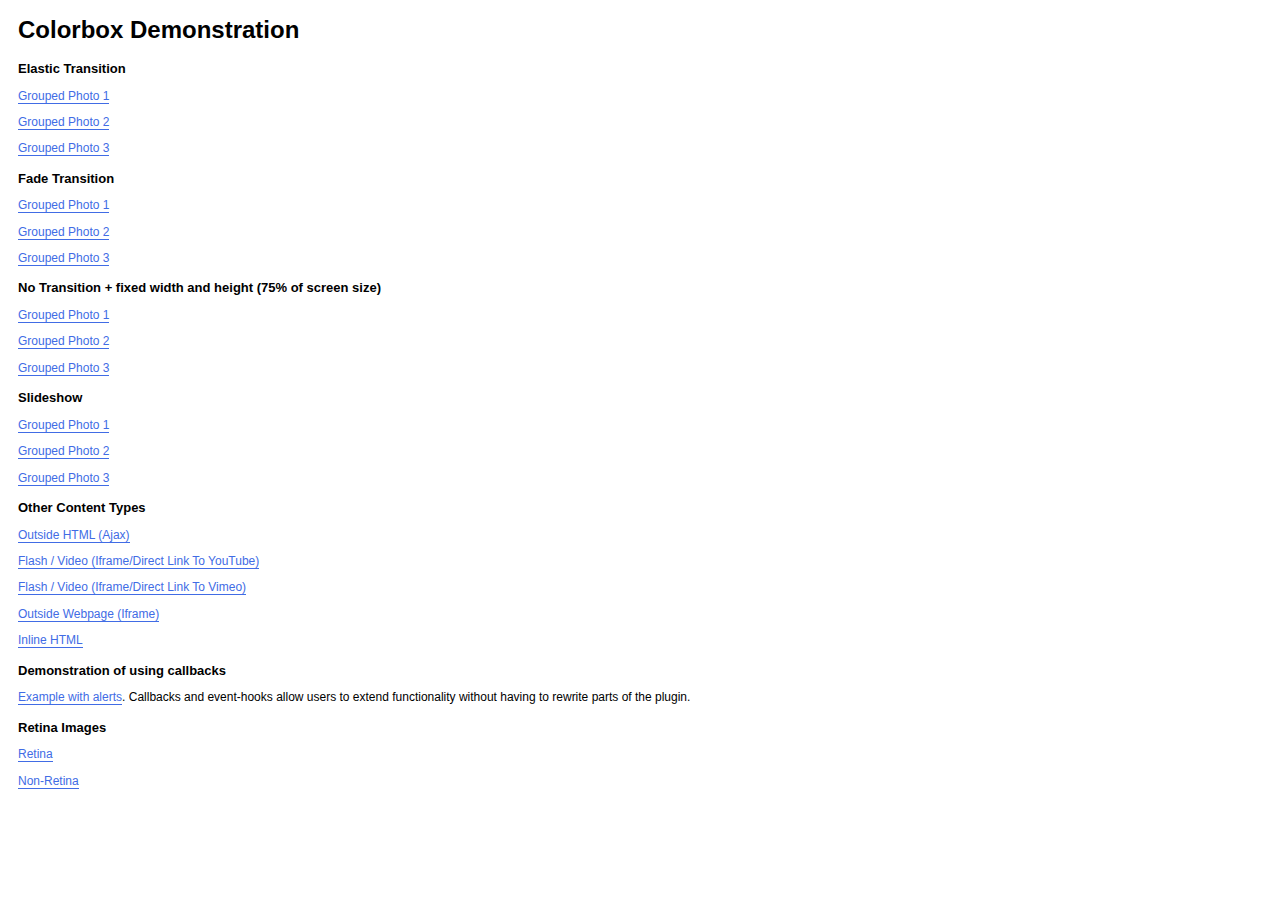
<file: WebApi/Static/scripts/colorbox-master/example1/index.html>
<!DOCTYPE html>
<html>
	<head>
		<meta charset='utf-8'/>
		<title>Colorbox Examples</title>
		<style>
			body{font:12px/1.2 Verdana, sans-serif; padding:0 10px;}
			a:link, a:visited{text-decoration:none; color:#416CE5; border-bottom:1px solid #416CE5;}
			h2{font-size:13px; margin:15px 0 0 0;}
		</style>
		<link rel="stylesheet" href="colorbox.css" />
		<script src="https://ajax.googleapis.com/ajax/libs/jquery/1.9.1/jquery.min.js"></script>
		<script src="../jquery.colorbox.js"></script>
		<script>
			$(document).ready(function(){
				//Examples of how to assign the Colorbox event to elements
				$(".group1").colorbox({rel:'group1'});
				$(".group2").colorbox({rel:'group2', transition:"fade"});
				$(".group3").colorbox({rel:'group3', transition:"none", width:"75%", height:"75%"});
				$(".group4").colorbox({rel:'group4', slideshow:true});
				$(".ajax").colorbox();
				$(".youtube").colorbox({iframe:true, innerWidth:640, innerHeight:390});
				$(".vimeo").colorbox({iframe:true, innerWidth:500, innerHeight:409});
				$(".iframe").colorbox({iframe:true, width:"80%", height:"80%"});
				$(".inline").colorbox({inline:true, width:"50%"});
				$(".callbacks").colorbox({
					onOpen:function(){ alert('onOpen: colorbox is about to open'); },
					onLoad:function(){ alert('onLoad: colorbox has started to load the targeted content'); },
					onComplete:function(){ alert('onComplete: colorbox has displayed the loaded content'); },
					onCleanup:function(){ alert('onCleanup: colorbox has begun the close process'); },
					onClosed:function(){ alert('onClosed: colorbox has completely closed'); }
				});

				$('.non-retina').colorbox({rel:'group5', transition:'none'})
				$('.retina').colorbox({rel:'group5', transition:'none', retinaImage:true, retinaUrl:true});
				
				//Example of preserving a JavaScript event for inline calls.
				$("#click").click(function(){ 
					$('#click').css({"background-color":"#f00", "color":"#fff", "cursor":"inherit"}).text("Open this window again and this message will still be here.");
					return false;
				});
			});
		</script>
	</head>
	<body>
		<h1>Colorbox Demonstration</h1>
		<h2>Elastic Transition</h2>
		<p><a class="group1" href="../content/ohoopee1.jpg" title="Me and my grandfather on the Ohoopee.">Grouped Photo 1</a></p>
		<p><a class="group1" href="../content/ohoopee2.jpg" title="On the Ohoopee as a child">Grouped Photo 2</a></p>
		<p><a class="group1" href="../content/ohoopee3.jpg" title="On the Ohoopee as an adult">Grouped Photo 3</a></p>
		
		<h2>Fade Transition</h2>
		<p><a class="group2" href="../content/ohoopee1.jpg" title="Me and my grandfather on the Ohoopee">Grouped Photo 1</a></p>
		<p><a class="group2" href="../content/ohoopee2.jpg" title="On the Ohoopee as a child">Grouped Photo 2</a></p>
		<p><a class="group2" href="../content/ohoopee3.jpg" title="On the Ohoopee as an adult">Grouped Photo 3</a></p>
		
		<h2>No Transition + fixed width and height (75% of screen size)</h2>
		<p><a class="group3" href="../content/ohoopee1.jpg" title="Me and my grandfather on the Ohoopee.">Grouped Photo 1</a></p>
		<p><a class="group3" href="../content/ohoopee2.jpg" title="On the Ohoopee as a child">Grouped Photo 2</a></p>
		<p><a class="group3" href="../content/ohoopee3.jpg" title="On the Ohoopee as an adult">Grouped Photo 3</a></p>
		
		<h2>Slideshow</h2>
		<p><a class="group4"  href="../content/ohoopee1.jpg" title="Me and my grandfather on the Ohoopee.">Grouped Photo 1</a></p>
		<p><a class="group4"  href="../content/ohoopee2.jpg" title="On the Ohoopee as a child">Grouped Photo 2</a></p>
		<p><a class="group4"  href="../content/ohoopee3.jpg" title="On the Ohoopee as an adult">Grouped Photo 3</a></p>
		
		<h2>Other Content Types</h2>
		<p><a class='ajax' href="../content/ajax.html" title="Homer Defined">Outside HTML (Ajax)</a></p>
		<p><a class='youtube' href="http://www.youtube.com/v/VOJyrQa_WR4?rel=0&amp;wmode=transparent">Flash / Video (Iframe/Direct Link To YouTube)</a></p>
		<p><a class='vimeo' href="http://player.vimeo.com/video/2285902" title="R&ouml;yksopp: Remind Me">Flash / Video (Iframe/Direct Link To Vimeo)</a></p>
		<p><a class='iframe' href="http://wikipedia.com">Outside Webpage (Iframe)</a></p>
		<p><a class='inline' href="#inline_content">Inline HTML</a></p>
		
		<h2>Demonstration of using callbacks</h2>
		<p><a class='callbacks' href="../content/marylou.jpg" title="Marylou on Cumberland Island">Example with alerts</a>. Callbacks and event-hooks allow users to extend functionality without having to rewrite parts of the plugin.</p>
		

		<h2>Retina Images</h2>
		<p><a class="retina" href="../content/daisy.jpg" title="Retina">Retina</a></p>
		<p><a class="non-retina" href="../content/daisy.jpg" title="Non-Retina">Non-Retina</a></p>

		<!-- This contains the hidden content for inline calls -->
		<div style='display:none'>
			<div id='inline_content' style='padding:10px; background:#fff;'>
			<p><strong>This content comes from a hidden element on this page.</strong></p>
			<p>The inline option preserves bound JavaScript events and changes, and it puts the content back where it came from when it is closed.</p>
			<p><a id="click" href="#" style='padding:5px; background:#ccc;'>Click me, it will be preserved!</a></p>
			
			<p><strong>If you try to open a new Colorbox while it is already open, it will update itself with the new content.</strong></p>
			<p>Updating Content Example:<br />
			<a class="ajax" href="../content/ajax.html">Click here to load new content</a></p>
			</div>
		</div>
	</body>
</html>
</file>
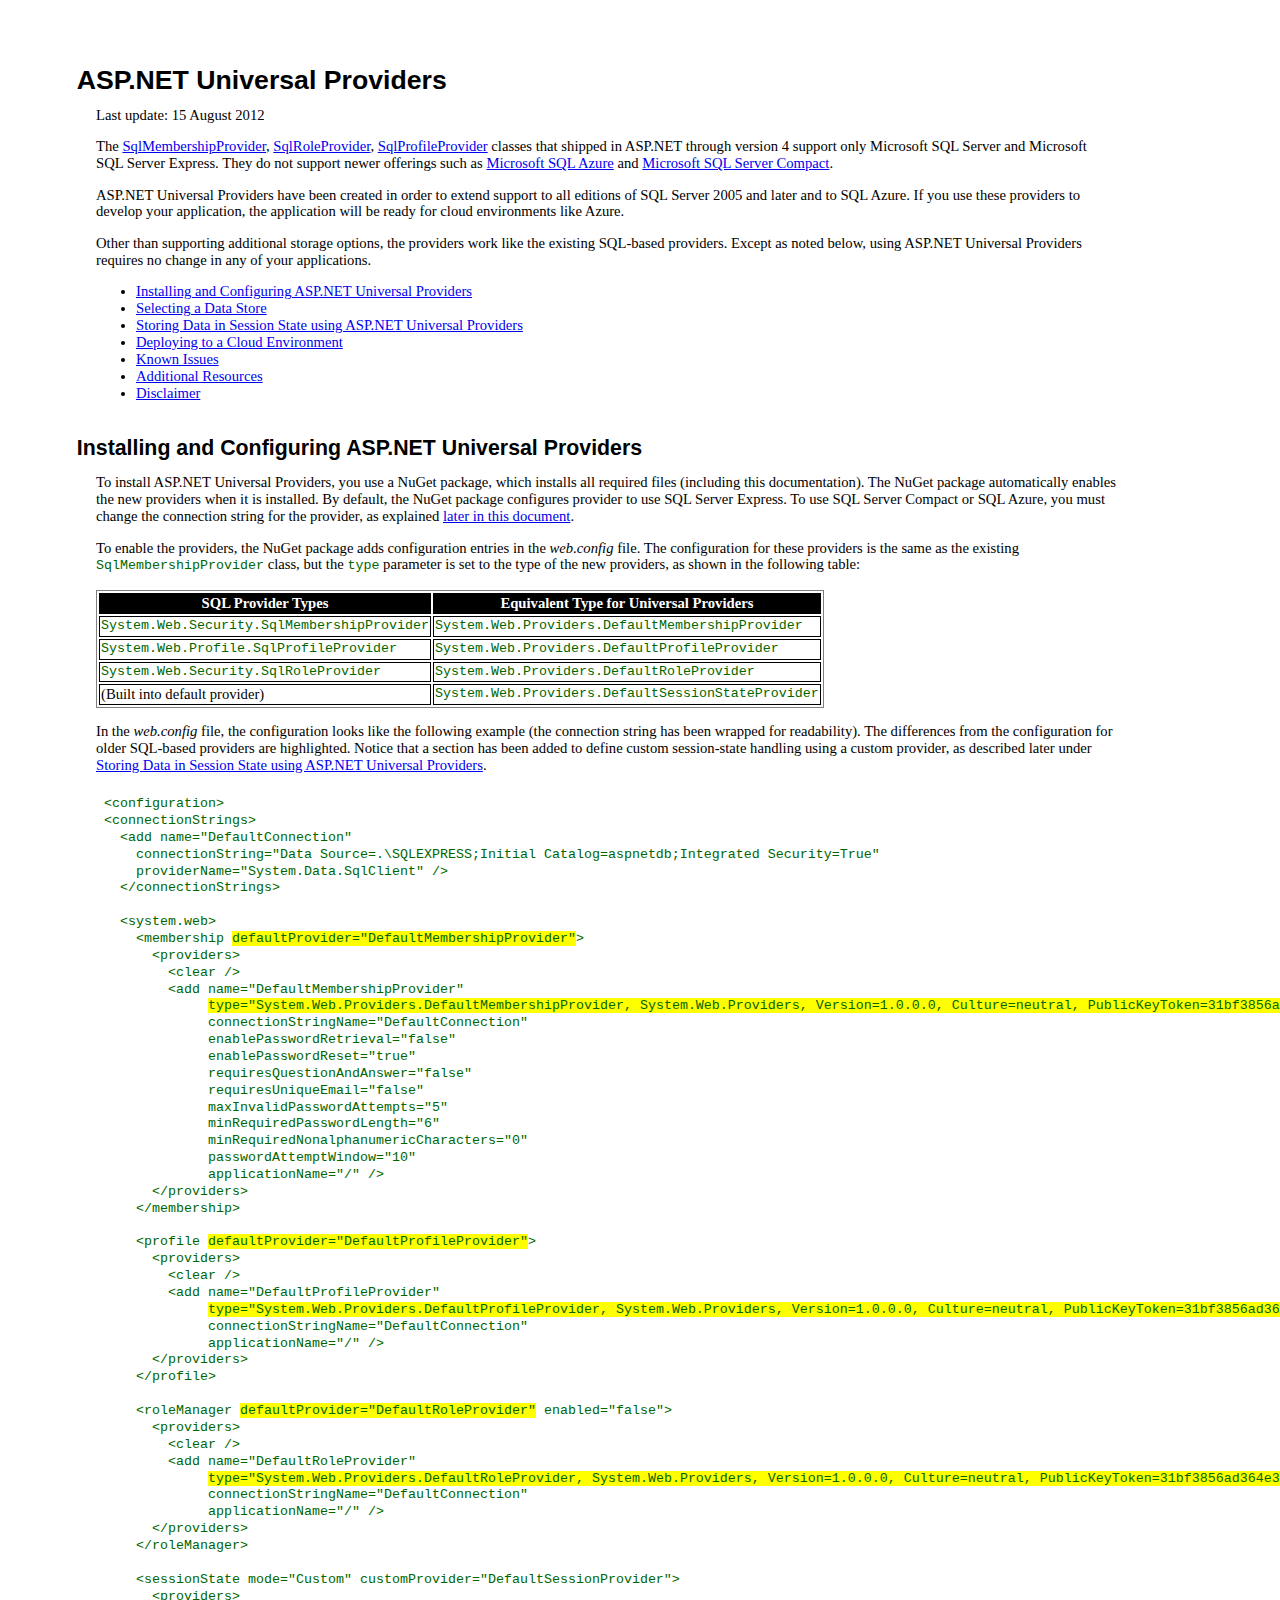
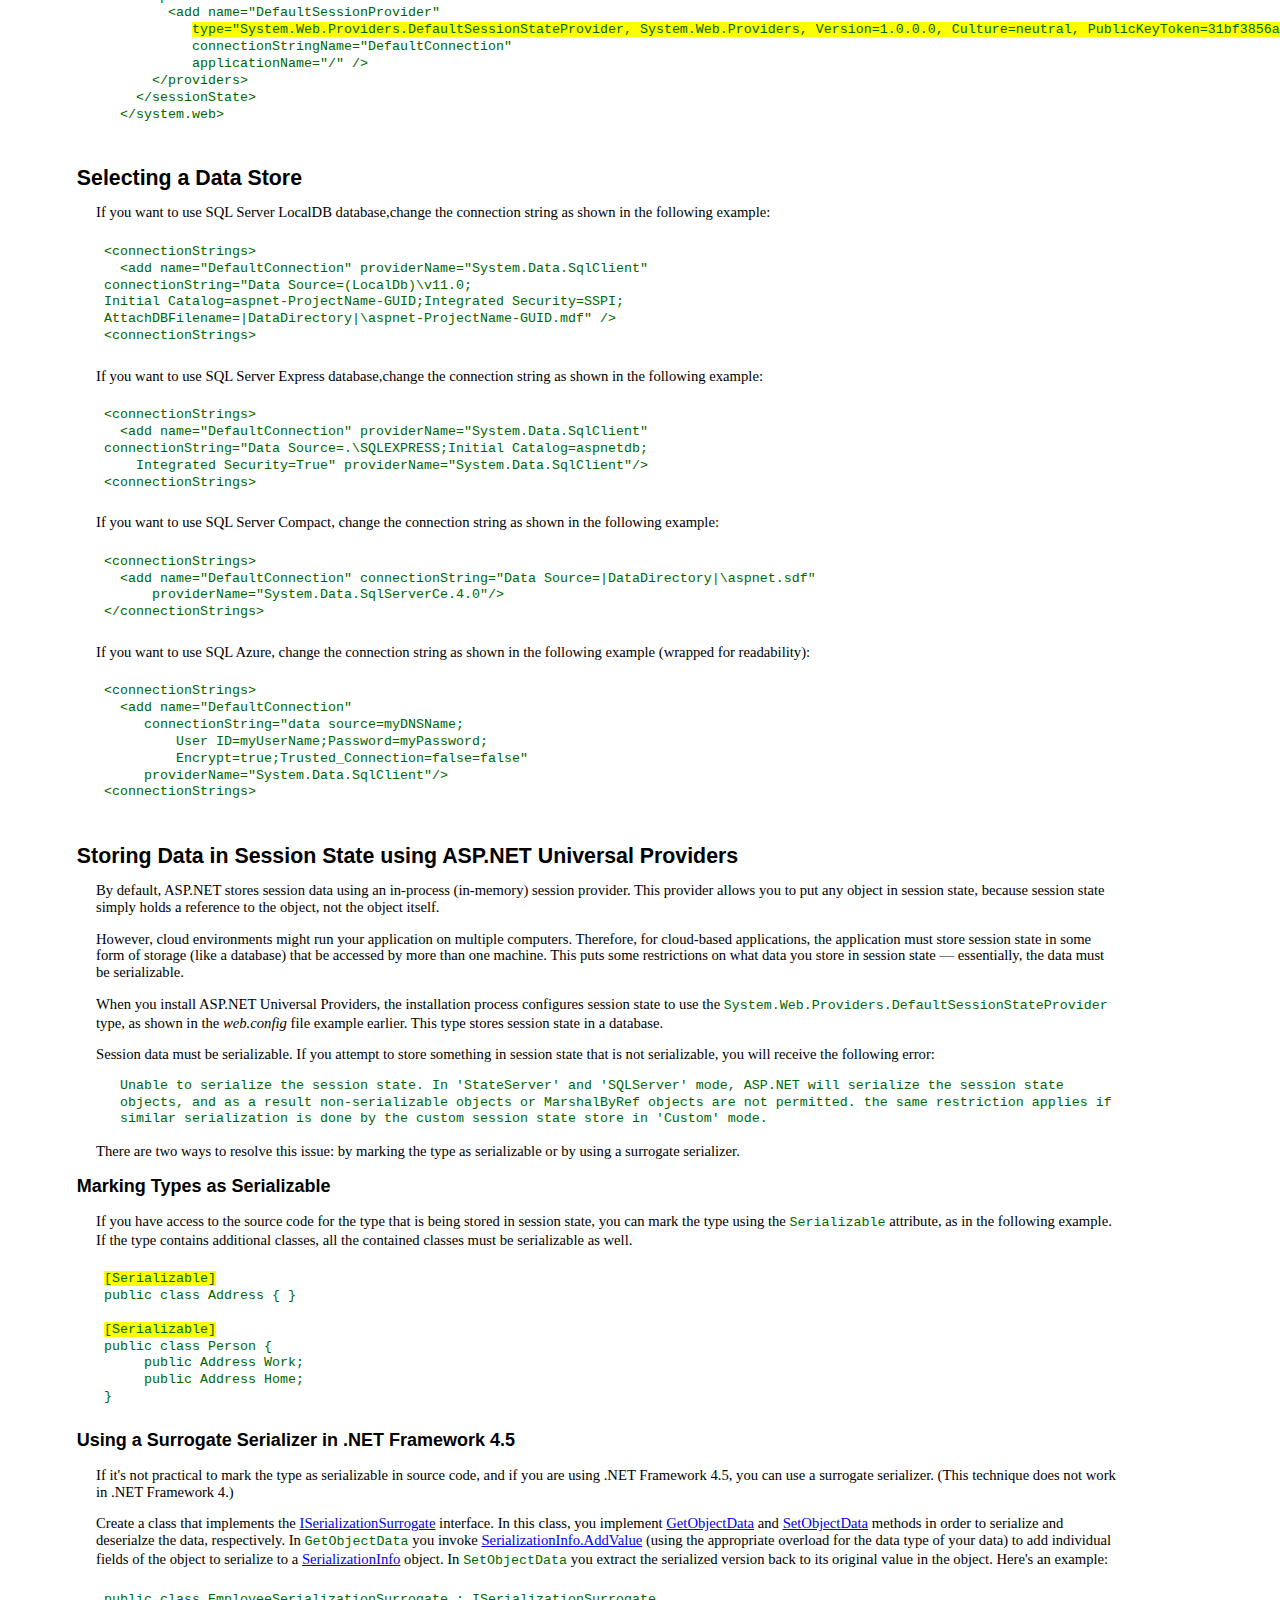
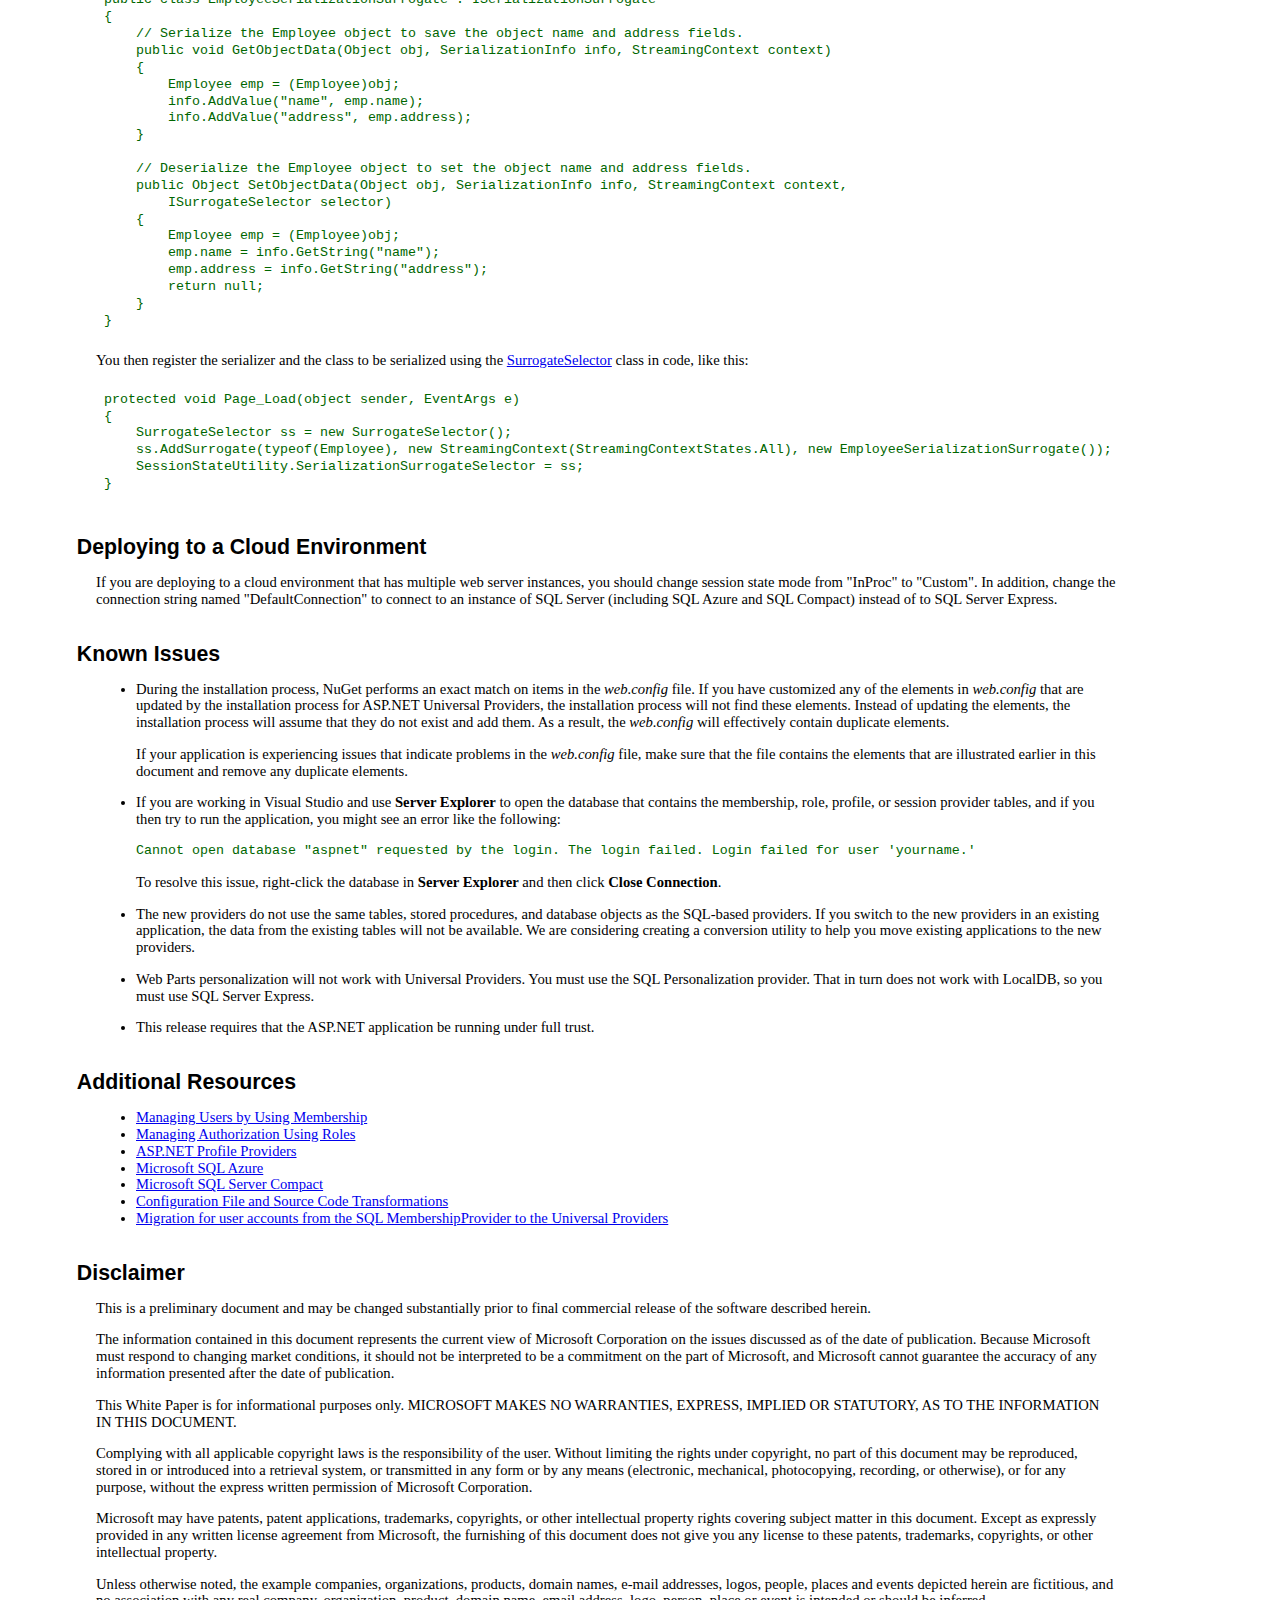
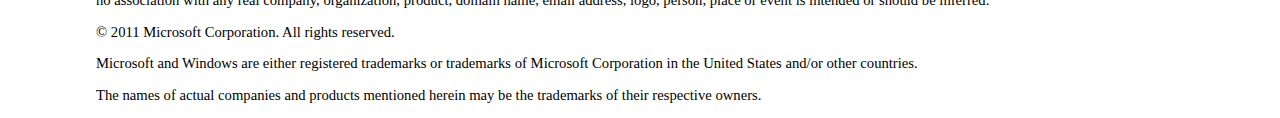
<file: MCHost/packages/Microsoft.AspNet.Providers.Core.1.2/readme.html>
﻿<!DOCTYPE html PUBLIC "-//W3C//DTD XHTML 1.0 Transitional//EN" "http://www.w3.org/TR/xhtml1/DTD/xhtml1-transitional.dtd">
<html xmlns="http://www.w3.org/1999/xhtml">

<head>
<meta content="text/html; charset=utf-8" http-equiv="Content-Type" />
<title>ASP.NET Universal Providers Readme</title>


<style type="text/css">
body{
	margin-left:1in;
	margin-top:.75in;
	margin-right:1.7in;
	font-family:calibri;
	font-size:11pt;
	line-height:1.15em;
	background-color:white;
}

h1{
	margin-left:-.2in;
	font-family:Arial, Verdana, sans-serif;
	font-size:20pt;
}

h2{
	margin-left:-.2in;
	margin-top:1.8em;
	font-family:Arial, Verdana, sans-serif;
	font-size:16pt;
}

h3{
	margin-left:-.2in;
	font-family:Verdana, sans-serif;
	font-size:13.5pt;
}

table{
	border:thin gray groove;
}

thead{
	background-color:black;
	color:white;
	font-weight:bold;
	text-align:center;
}

td{
	border:1px solid black;
}

p.indent1{
	margin-left:.25in;
}


code{
	font-family:"Courier New";
	font-size:10pt;
	color:#006600;
}

pre{
	font-family:"Courier New";
	font-size:10pt;
	padding:8px;
	color:#006600;
}

span.highlight{
    background-color:Yellow;
	
}
</style>

</head>
<body>
<h1>ASP.NET Universal Providers</h1>

<p>Last update: 15 August 2012</p>


<p>The 
<a href="http://msdn.microsoft.com/en-us/library/system.web.security.sqlmembershipprovider.aspx">SqlMembershipProvider</a>, 
<a href="http://msdn.microsoft.com/en-us/library/system.web.security.sqlroleprovider.aspx">SqlRoleProvider</a>, 
<a href="http://msdn.microsoft.com/en-us/library/system.web.profile.sqlprofileprovider.aspx">SqlProfileProvider</a> classes that shipped in ASP.NET through version 4 support only Microsoft SQL Server and Microsoft SQL Server Express. They do not support newer offerings such as 
<a href="http://msdn.microsoft.com/en-us/library/ee336241.aspx">Microsoft SQL Azure</a> and 
<a href="http://www.microsoft.com/downloads/en/details.aspx?FamilyID=033cfb76-5382-44fb-bc7e-b3c8174832e2">Microsoft SQL Server Compact</a>. </p>
<p>ASP.NET Universal Providers have been created in order to extend support to all editions of SQL Server 2005 and later and to SQL Azure. If you use these providers to develop your application, the application will be ready for cloud environments like Azure.</p>
<p>Other than supporting additional storage options, the providers work like the existing SQL-based providers. Except as noted below, using ASP.NET Universal Providers requires no change in any of your applications.</p>
<ul>
	<li><a href="#Installing_and_Configuring_ASP.NET_Unive">Installing and 
	Configuring ASP.NET Universal Providers</a></li>
	<li><a href="#Selecting_a_Data_Store">Selecting a Data Store</a></li>
	<li><a href="#Storing_Data_in_Session_State_using_ASP">Storing Data in 
	Session State using ASP.NET Universal Providers</a></li>
	<li><a href="#Deploying_to_a_Cloud_Environment">Deploying to a Cloud 
	Environment</a></li>
	<li><a href="#Known_Issues">Known Issues</a></li>
	<li><a href="#Additional_Resources">Additional Resources</a></li>
	<li><a href="#Disclaimer">Disclaimer</a><br />
	</li>
</ul>

<h2><a name="Installing_and_Configuring_ASP.NET_Unive">Installing and Configuring ASP.NET Universal Providers</a></h2>



<p>To install ASP.NET Universal Providers, you use a NuGet package, which installs all required files (including this documentation). The NuGet package automatically enables the new providers when it is installed. By default, the NuGet package configures provider to use SQL Server Express. To use SQL Server Compact or SQL Azure, you must change the connection string for the provider, as explained 
<a href="#Selecting_a_Data_Store">later in this document</a>.</p>

<p>To enable the providers, the NuGet package adds configuration entries in the 
<em>web.config</em> file. The configuration for these providers is the same as the existing 
<code>SqlMembershipProvider</code> class, but the <code>type</code> parameter is set to the type of the new providers, as shown in the following table:</p>


<table>
	<thead>
		<td>SQL Provider Types</td>
		<td>Equivalent Type for Universal Providers</td>
	</thead>
	<tr>
		<td ><code>System.Web.Security.SqlMembershipProvider</code></td>
		<td ><code>System.Web.Providers.DefaultMembershipProvider</code></td>
	</tr>
	<tr>
		<td><code>System.Web.Profile.SqlProfileProvider</code></td>
		<td><code>System.Web.Providers.DefaultProfileProvider</code></td>
	</tr>
	<tr>
		<td><code>System.Web.Security.SqlRoleProvider</code></td>
		<td><code>System.Web.Providers.DefaultRoleProvider</code></td>
	</tr>
	<tr>
		<td>(Built into default provider)</td>
		<td><code>System.Web.Providers.DefaultSessionStateProvider</code></td>
	</tr>
</table>
<p>In the <em>web.config</em> file, the configuration looks like the following example (the connection string has been wrapped for readability). The differences from the configuration for older SQL-based providers are highlighted. Notice that a section has been added to define custom session-state handling using a custom provider, as described later under 
<a href="#Storing_Data_in_Session_State_using_ASP">Storing Data in Session State using ASP.NET Universal Providers</a>.</p>
<pre>&lt;configuration&gt;
&lt;connectionStrings&gt;
  &lt;add name="DefaultConnection"
    connectionString="Data Source=.\SQLEXPRESS;Initial Catalog=aspnetdb;Integrated Security=True"
    providerName="System.Data.SqlClient" /&gt;
  &lt;/connectionStrings&gt;

  &lt;system.web&gt;
    &lt;membership <span class="highlight">defaultProvider="DefaultMembershipProvider"</span>&gt;
      &lt;providers&gt;
        &lt;clear /&gt;
        &lt;add name="DefaultMembershipProvider"
             <span class="highlight">type="System.Web.Providers.DefaultMembershipProvider, System.Web.Providers, Version=1.0.0.0, Culture=neutral, PublicKeyToken=31bf3856ad364e35" 
</span>             connectionStringName="DefaultConnection"
             enablePasswordRetrieval="false"
             enablePasswordReset="true"
             requiresQuestionAndAnswer="false"
             requiresUniqueEmail="false"
             maxInvalidPasswordAttempts="5"
             minRequiredPasswordLength="6"
             minRequiredNonalphanumericCharacters="0"
             passwordAttemptWindow="10"
             applicationName="/" /&gt;
      &lt;/providers&gt;
    &lt;/membership&gt;

    &lt;profile <span class="highlight">defaultProvider="DefaultProfileProvider"</span>&gt;
      &lt;providers&gt;
        &lt;clear /&gt;
        &lt;add name="DefaultProfileProvider"
             <span class="highlight">type="System.Web.Providers.DefaultProfileProvider, System.Web.Providers, Version=1.0.0.0, Culture=neutral, PublicKeyToken=31bf3856ad364e35" 
</span>             connectionStringName="DefaultConnection"
             applicationName="/" /&gt;
      &lt;/providers&gt;
    &lt;/profile&gt;

    &lt;roleManager <span class="highlight">defaultProvider="DefaultRoleProvider"</span> enabled="false"&gt;
      &lt;providers&gt;
        &lt;clear /&gt;
        &lt;add name="DefaultRoleProvider"
             <span class="highlight">type="System.Web.Providers.DefaultRoleProvider, System.Web.Providers, Version=1.0.0.0, Culture=neutral, PublicKeyToken=31bf3856ad364e35"
</span>             connectionStringName="DefaultConnection"
             applicationName="/" /&gt;
      &lt;/providers&gt;
    &lt;/roleManager&gt;

    &lt;sessionState mode="Custom" customProvider="DefaultSessionProvider"&gt;
      &lt;providers&gt;
        &lt;add name="DefaultSessionProvider"
           <span class="highlight">type="System.Web.Providers.DefaultSessionStateProvider, System.Web.Providers, Version=1.0.0.0, Culture=neutral, PublicKeyToken=31bf3856ad364e35"
</span>           connectionStringName="DefaultConnection"
           applicationName="/" /&gt;
      &lt;/providers&gt;
    &lt;/sessionState&gt;
  &lt;/system.web&gt;&nbsp;</pre>

<h2><a name="Selecting_a_Data_Store">Selecting a Data Store</a></h2>
<p>If you want to use SQL Server LocalDB database,change the connection string as shown in the following example:</p>
<pre>
&lt;connectionStrings&gt;
  &lt;add name="DefaultConnection" providerName="System.Data.SqlClient" 
connectionString="Data Source=(LocalDb)\v11.0;
Initial Catalog=aspnet-ProjectName-GUID;Integrated Security=SSPI;
AttachDBFilename=|DataDirectory|\aspnet-ProjectName-GUID.mdf" /&gt;
&lt;connectionStrings&gt;
</pre>
<p>If you want to use SQL Server Express database,change the connection string as shown in the following example:</p>
<pre>
&lt;connectionStrings&gt;
  &lt;add name="DefaultConnection" providerName="System.Data.SqlClient" 
connectionString="Data Source=.\SQLEXPRESS;Initial Catalog=aspnetdb;
    Integrated Security=True" providerName="System.Data.SqlClient"/&gt;
&lt;connectionStrings&gt;
</pre>

<p>If you want to use SQL Server Compact, change the connection string as shown in the following example:</p>

<pre>&lt;connectionStrings&gt;
  &lt;add name="DefaultConnection" connectionString="Data Source=|DataDirectory|\aspnet.sdf" 
      providerName="System.Data.SqlServerCe.4.0"/&gt;
&lt;/connectionStrings&gt;</pre>
<p>If you want to use SQL Azure, change the connection string as shown in the 
following example (wrapped for readability):</p>
<pre>&lt;connectionStrings&gt;
  &lt;add name="DefaultConnection" 
     connectionString="data source=myDNSName;
         User ID=myUserName;Password=myPassword;
         Encrypt=true;Trusted_Connection=false=false"
     providerName="System.Data.SqlClient"/&gt;
&lt;connectionStrings&gt;</pre>

<h2><a name="Storing_Data_in_Session_State_using_ASP">Storing Data in Session State using ASP.NET Universal Providers</a></h2>

<p>By default, ASP.NET stores session data using an in-process (in-memory) session provider. This provider allows you to put any object in session state, because session state simply holds a reference to the object, not the object itself.</p>
<p>However, cloud environments might run your application on multiple computers. Therefore, for cloud-based applications, the application must store session state in some form of storage (like a database) that be accessed by more than one machine. This puts some restrictions on what data you store in session state — essentially, the data must be serializable. </p>
<p>When you install ASP.NET Universal Providers, the installation process configures session state to use the 
<code>System.Web.Providers.DefaultSessionStateProvider</code> type, as shown in the 
<em>web.config</em> file example earlier. This type stores session state in a database.</p> 
<p>Session data must be serializable. If you attempt to store something in session state that is not serializable, you will receive the following error: </p>

<p class="indent1"><code>Unable to serialize the session state. In 'StateServer' and 'SQLServer' mode, ASP.NET will serialize the session state objects, and as a result non-serializable objects or MarshalByRef objects are not permitted. the same restriction applies if similar serialization is done by the custom session state store in 'Custom' mode. </code></p>

<p>There are two ways to resolve this issue: by marking the type as serializable or by using a surrogate serializer.</p>

<h3>Marking Types as Serializable</h3>

<p>If you have access to the source code for the type that is being stored in session state, you can mark the type using the 
<code>Serializable</code> attribute, as in the following example. If the type contains additional classes, all the contained classes must be serializable as well.</p>
<pre><span class="highlight">[Serializable]</span>
public class Address { }

<span class="highlight">[Serializable]</span>
public class Person { 
     public Address Work;
     public Address Home; 
}</pre>

<h3>Using a Surrogate Serializer in .NET Framework 4.5</h3>

<p>If it's not practical to mark the type as serializable in source code, and if you are using .NET Framework 4.5, you can use a surrogate serializer. (This technique does not work in .NET Framework 4.)</p>
<p>Create a class that implements the 
<a href="http://msdn.microsoft.com/en-us/library/system.runtime.serialization.iserializationsurrogate.aspx">ISerializationSurrogate</a> interface.  In this class, you implement 
<a href="http://msdn.microsoft.com/en-us/library/system.runtime.serialization.iserializationsurrogate.getobjectdata.aspx">GetObjectData</a> and 
<a href="http://msdn.microsoft.com/en-us/library/system.runtime.serialization.iserializationsurrogate.setobjectdata.aspx">SetObjectData</a> methods in order to serialize and deserialze the data, respectively. In 
<code>GetObjectData</code> you invoke 
<a href="http://msdn.microsoft.com/en-us/library/system.runtime.serialization.serializationinfo.addvalue.aspx">SerializationInfo.AddValue</a> (using the appropriate overload for the data type of your data) to add individual fields of the object to serialize to a 
<a href="http://msdn.microsoft.com/en-us/library/system.runtime.serialization.serializationinfo.aspx">SerializationInfo</a> object. In 
<code>SetObjectData</code> you extract the serialized version back to its original value in the object. Here's an example:</p>










<pre>public class EmployeeSerializationSurrogate : ISerializationSurrogate
{
    // Serialize the Employee object to save the object name and address fields.
    public void GetObjectData(Object obj, SerializationInfo info, StreamingContext context)
    {
        Employee emp = (Employee)obj;
        info.AddValue("name", emp.name);
        info.AddValue("address", emp.address);
    }

    // Deserialize the Employee object to set the object name and address fields.
    public Object SetObjectData(Object obj, SerializationInfo info, StreamingContext context,
        ISurrogateSelector selector)
    {
        Employee emp = (Employee)obj;
        emp.name = info.GetString("name");
        emp.address = info.GetString("address");
        return null;
    }
}</pre>
<p>You then register the serializer and the class to be serialized using the 
<a href="http://msdn.microsoft.com/en-us/library/system.runtime.serialization.surrogateselector.aspx">SurrogateSelector</a> class in code, like this:</p>
<pre>protected void Page_Load(object sender, EventArgs e)
{
    SurrogateSelector ss = new SurrogateSelector();
    ss.AddSurrogate(typeof(Employee), new StreamingContext(StreamingContextStates.All), new EmployeeSerializationSurrogate());
    SessionStateUtility.SerializationSurrogateSelector = ss;
}</pre>
<h2><a name="Deploying_to_a_Cloud_Environment">Deploying to a Cloud Environment</a></h2>

<p>If you are deploying to a cloud environment that has multiple web server instances, you should change session state mode from "InProc" to "Custom".  In addition, change the connection string named "DefaultConnection" to connect to an instance of SQL Server (including SQL Azure and SQL  Compact) instead of to SQL Server Express.</p>

<h2><a name="Known_Issues">Known Issues</a></h2>

<ul>



<li>
<p>During the installation process, NuGet performs an exact match on items in the 
<em>web.config</em> file. If you have customized any of the elements in <em>web.config</em> that are updated by the installation process for ASP.NET Universal Providers, the installation process will not find these elements. Instead of updating the elements, the installation process will assume that they do not exist and add them. As a result, the 
<em>web.config</em> will effectively contain duplicate elements.</p>
<p>If your application is experiencing issues that indicate problems in the <em>web.config</em> file, make sure that the file contains the elements that are illustrated earlier in this document and remove any duplicate elements.</p>
</li>

<li>
<p>If you are working in Visual Studio and use <strong>Server Explorer</strong> to open the database that contains the membership, role, profile, or session provider tables, and if you then try to run the application, you might see an error like the following: </p>
<p><code>Cannot open database "aspnet" requested by the login. The login failed. Login failed for user 'yourname.'</code></p>
<p>To resolve this issue, right-click the database in <strong>Server Explorer</strong> and then click 
<strong>Close Connection</strong>. </p>
</li>


<li>
<p>The new providers do not use the same tables, stored procedures, and database objects as the SQL-based providers. If you switch to the new providers in an existing application, the data from the existing tables will not be available. We are considering creating a conversion utility to help you move existing applications to the new providers.</p>
</li>


<li>
<p>Web Parts personalization will not work with Universal Providers. You must use the SQL Personalization provider. That in turn does not work with LocalDB, so you must use SQL Server Express.</p>
</li>

<li>
<p>This release requires that the ASP.NET application be running under full trust.</p>
</li>

</ul>


<h2><a name="Additional_Resources">Additional Resources</a></h2>

<ul>
<li><a href="http://msdn.microsoft.com/en-us/library/tw292whz.aspx">Managing Users by Using Membership</a></li>
<li><a href="http://msdn.microsoft.com/en-us/library/9ab2fxh0.aspx">Managing Authorization Using Roles</a></li>
<li><a href="http://msdn.microsoft.com/en-us/library/014bec1k.aspx">ASP.NET Profile Providers</a></li>
<li><a href="http://msdn.microsoft.com/en-us/library/ee336241.aspx">Microsoft SQL Azure</a></li>
<li>
<a href="http://www.microsoft.com/downloads/en/details.aspx?FamilyID=033cfb76-5382-44fb-bc7e-b3c8174832e2">Microsoft SQL Server Compact</a></li>
<li>
<a href="http://docs.nuget.org/docs/creating-packages/configuration-file-and-source-code-transformations">Configuration File and Source Code Transformations</a></li>
<li><a href="http://go.microsoft.com/fwlink/?LinkId=261899">Migration for user accounts from the SQL MembershipProvider to the Universal Providers</a></li>
</ul>
<h2><a name="Disclaimer">Disclaimer</a></h2>


<p>This is a preliminary document and may be changed substantially prior to final commercial release of the software described herein.</p>
<p>The information contained in this document represents the current view of Microsoft Corporation on the issues discussed as of the date of publication. Because Microsoft must respond to changing market conditions, it should not be interpreted to be a commitment on the part of Microsoft, and Microsoft cannot guarantee the accuracy of any information presented after the date of publication.</p>
<p>This White Paper is for informational purposes only. MICROSOFT MAKES NO WARRANTIES, EXPRESS, IMPLIED OR STATUTORY, AS TO THE INFORMATION IN THIS DOCUMENT.
<p>Complying with all applicable copyright laws is the responsibility of the user. Without limiting the rights under copyright, no part of this document may be reproduced, stored in or introduced into a retrieval system, or transmitted in any form or by any means (electronic, mechanical, photocopying, recording, or otherwise), or for any purpose, without the express written permission of Microsoft Corporation.</p>
<p>Microsoft may have patents, patent applications, trademarks, copyrights, or other intellectual property rights covering subject matter in this document. Except as expressly provided in any written license agreement from Microsoft, the furnishing of this document does not give you any license to these patents, trademarks, copyrights, or other intellectual property.</p>
<p>Unless otherwise noted, the example companies, organizations, products, domain names, e-mail addresses, logos, people, places and events depicted herein are fictitious, and no association with any real company, organization, product, domain name, email address, logo, person, place or event is intended or should be inferred.</p>
<p>&copy; 2011 Microsoft Corporation. All rights reserved.</p>
<p>Microsoft and Windows are either registered trademarks or trademarks of Microsoft Corporation in the United States and/or other countries.</p>
<p>The names of actual companies and products mentioned herein may be the trademarks of their respective owners.</p>
</body>
</html>
</file>
<file: WebApi/Static/scripts/colorbox-master/example1/colorbox.css>
/*
    Colorbox Core Style:
    The following CSS is consistent between example themes and should not be altered.
*/
#colorbox, #cboxOverlay, #cboxWrapper{position:absolute; top:0; left:0; z-index:9999; overflow:hidden;}
#cboxOverlay{position:fixed; width:100%; height:100%;}
#cboxMiddleLeft, #cboxBottomLeft{clear:left;}
#cboxContent{position:relative;}
#cboxLoadedContent{overflow:auto; -webkit-overflow-scrolling: touch;}
#cboxTitle{margin:0;}
#cboxLoadingOverlay, #cboxLoadingGraphic{position:absolute; top:0; left:0; width:100%; height:100%;}
#cboxPrevious, #cboxNext, #cboxClose, #cboxSlideshow{cursor:pointer;}
.cboxPhoto{float:left; margin:auto; border:0; display:block; max-width:none; -ms-interpolation-mode:bicubic;}
.cboxIframe{width:100%; height:100%; display:block; border:0;}
#colorbox, #cboxContent, #cboxLoadedContent{box-sizing:content-box; -moz-box-sizing:content-box; -webkit-box-sizing:content-box;}

/* 
    User Style:
    Change the following styles to modify the appearance of Colorbox.  They are
    ordered & tabbed in a way that represents the nesting of the generated HTML.
*/
#cboxOverlay{background:url(images/overlay.png) repeat 0 0;}
#colorbox{outline:0;}
    #cboxTopLeft{width:21px; height:21px; background:url(images/controls.png) no-repeat -101px 0;}
    #cboxTopRight{width:21px; height:21px; background:url(images/controls.png) no-repeat -130px 0;}
    #cboxBottomLeft{width:21px; height:21px; background:url(images/controls.png) no-repeat -101px -29px;}
    #cboxBottomRight{width:21px; height:21px; background:url(images/controls.png) no-repeat -130px -29px;}
    #cboxMiddleLeft{width:21px; background:url(images/controls.png) left top repeat-y;}
    #cboxMiddleRight{width:21px; background:url(images/controls.png) right top repeat-y;}
    #cboxTopCenter{height:21px; background:url(images/border.png) 0 0 repeat-x;}
    #cboxBottomCenter{height:21px; background:url(images/border.png) 0 -29px repeat-x;}
    #cboxContent{background:#fff; overflow:hidden;}
        .cboxIframe{background:#fff;}
        #cboxError{padding:50px; border:1px solid #ccc;}
        #cboxLoadedContent{margin-bottom:28px;}
        #cboxTitle{position:absolute; bottom:4px; left:0; text-align:center; width:100%; color:#949494;}
        #cboxCurrent{position:absolute; bottom:4px; left:58px; color:#949494;}
        #cboxLoadingOverlay{background:url(images/loading_background.png) no-repeat center center;}
        #cboxLoadingGraphic{background:url(images/loading.gif) no-repeat center center;}

        /* these elements are buttons, and may need to have additional styles reset to avoid unwanted base styles */
        #cboxPrevious, #cboxNext, #cboxSlideshow, #cboxClose {border:0; padding:0; margin:0; overflow:visible; width:auto; background:none; }
        
        /* avoid outlines on :active (mouseclick), but preserve outlines on :focus (tabbed navigating) */
        #cboxPrevious:active, #cboxNext:active, #cboxSlideshow:active, #cboxClose:active {outline:0;}

        #cboxSlideshow{position:absolute; bottom:4px; right:30px; color:#0092ef;}
        #cboxPrevious{position:absolute; bottom:0; left:0; background:url(images/controls.png) no-repeat -75px 0; width:25px; height:25px; text-indent:-9999px;}
        #cboxPrevious:hover{background-position:-75px -25px;}
        #cboxNext{position:absolute; bottom:0; left:27px; background:url(images/controls.png) no-repeat -50px 0; width:25px; height:25px; text-indent:-9999px;}
        #cboxNext:hover{background-position:-50px -25px;}
        #cboxClose{position:absolute; bottom:0; right:0; background:url(images/controls.png) no-repeat -25px 0; width:25px; height:25px; text-indent:-9999px;}
        #cboxClose:hover{background-position:-25px -25px;}

/*
  The following fixes a problem where IE7 and IE8 replace a PNG's alpha transparency with a black fill
  when an alpha filter (opacity change) is set on the element or ancestor element.  This style is not applied to or needed in IE9.
  See: http://jacklmoore.com/notes/ie-transparency-problems/
*/
.cboxIE #cboxTopLeft,
.cboxIE #cboxTopCenter,
.cboxIE #cboxTopRight,
.cboxIE #cboxBottomLeft,
.cboxIE #cboxBottomCenter,
.cboxIE #cboxBottomRight,
.cboxIE #cboxMiddleLeft,
.cboxIE #cboxMiddleRight {
    filter: progid:DXImageTransform.Microsoft.gradient(startColorstr=#00FFFFFF,endColorstr=#00FFFFFF);
}
</file>
